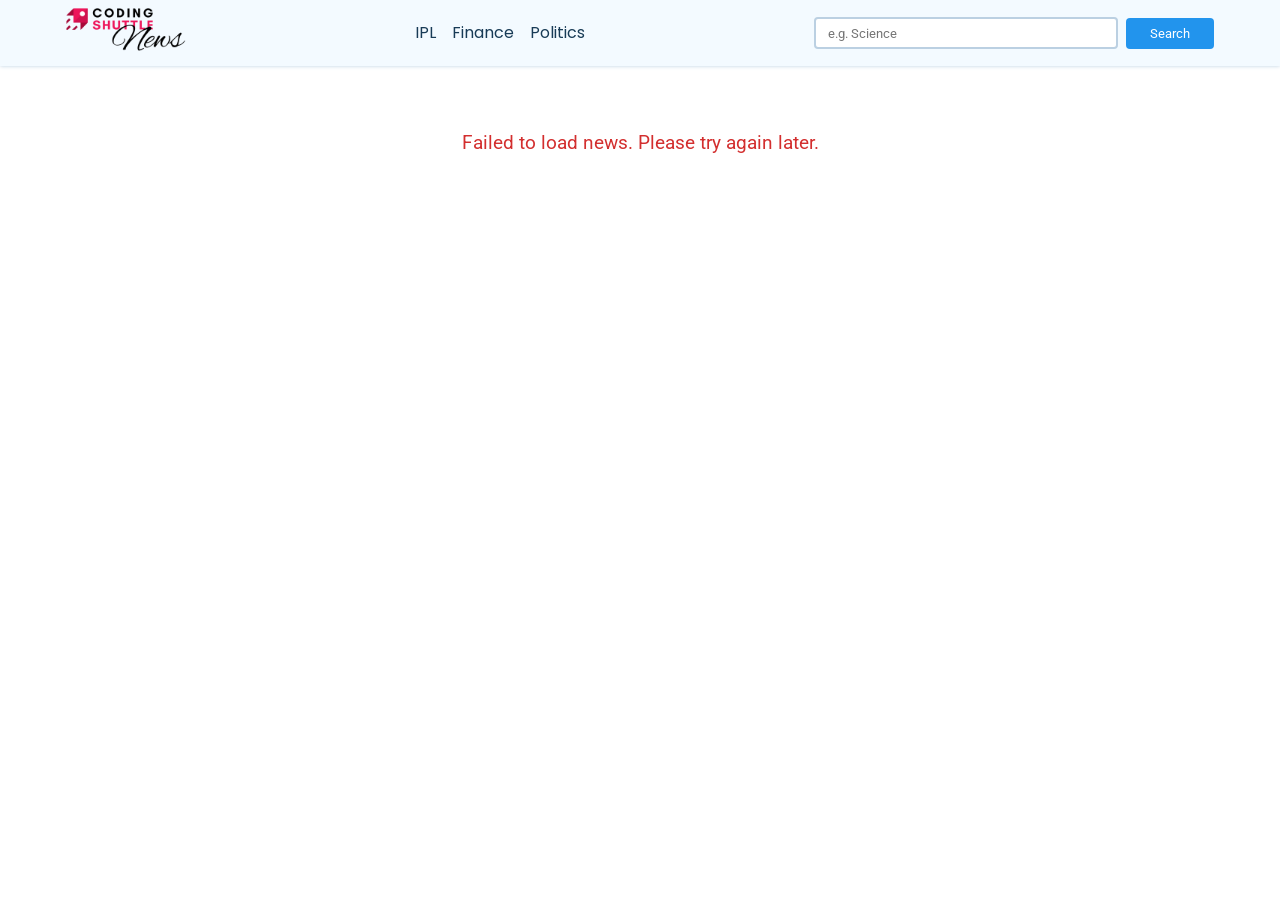
<file: Index.html>
<!DOCTYPE html>
<html lang="en">
<head>
    <meta charset="UTF-8">
    <meta name="viewport" content="width=device-width, initial-scale=1.0">
    <title>News website</title>
    <link rel="stylesheet" href="style.css">
</head>
<body>
    <nav>
        <div class="main-nav container flex">
            <a href="#" onclick="reload()" class="company-logo">
                <img src="logo.png" alt="company logo">
            </a>
            <div class="nav-links">
                <ul class="flex">
                    <li class="hover-link nav-item" id="ipl" onclick="onNavItemClick('ipl')">IPL</li>
                    <li class="hover-link nav-item" id="finance" onclick="onNavItemClick('finance')">Finance</li>
                    <li class="hover-link nav-item" id="politics" onclick="onNavItemClick('politics')">Politics</li>
                </ul>
            </div>
        <div class="search-bar flex">
        <input id="search-text" type="text" class="news-input" placeholder="e.g. Science">
        <button id="search-button"  class="search-button">Search</button>
        </div>
        </div>
    </nav>
    <main>
        <div class="cards-container container flex" id="cards-container">
              </div>
            </main>
            <template id="template-news-card">
            <div class="card">
                <div class="card-header">
                    <img src="https://via.placeholder.com/400x200" alt="news-image" id="news-img">
                </div>
                <div class="card-content">
                <h3 id="news-title">This is the Title</h3>
                <h6 class="news-source" id="news-source">End Gadget 26/08/2023</h6>
                <p class="news-desc" id="news-desc">Lorem ipsum dolor sit amet consectetur adipisicing elit. Assumenda perspiciatis nulla, distinctio culpa facere dolor provident molestias velit quidem magni?</p>
            </div>
        </div>
    </template>
  <script src="script.js"></script>  
</body>
</html>
</file>
<file: style.css>
@import url("https://fonts.googleapis.com/css2?family=Poppins:wght@500&family=Roboto:wght@500&display=swap");

* {
    padding: 0;
    margin: 0;
    box-sizing: border-box;
}

:root {
    --primary-text-colour: #183b56;
    --secondary-text-color: #577592;
    --accent-color: #2294ed;
    --accent-color-dark: #1d69a3;
    --card-shadow: 0 0 4px #d4ecff;
    --nav-shadow: 0 0 4px #bbd0e2;
}

body {
    font-family: "Poppins", sans-serif;
    color: var(--primary-text-colour);
    line-height: 1.6;
}

p {
    font-family: "Roboto", sans-serif;
    color: var(--secondary-text-color);
    line-height: 1.4rem;
}

a {
    text-decoration: none;
}

ul {
    list-style: none;
}

.flex {
    display: flex;
    align-items: center;
    gap: 1rem;
}

.container {
    max-width: 1180px;
    margin-inline: auto;
    padding-inline: 1rem;
    overflow: hidden;
}

/* Navigation */
nav {
    background-color: #f3faff;
    box-shadow: var(--nav-shadow);
    position: fixed;
    top: 0;
    z-index: 99;
    left: 0;
    right: 0;
}

.main-nav {
    justify-content: space-between;
    padding-block: 0.5rem;
    flex-wrap: wrap;
    gap: 1rem;
}

.company-logo img {
    width: 120px;
    height: auto;
}

.nav-links ul {
    gap: 1rem;
    flex-wrap: wrap;
}

.hover-link {
    cursor: pointer;
    transition: color 0.2s ease;
}

.hover-link:hover {
    color: var(--secondary-text-color);
}

.hover-link:active {
    color: red;
}

.nav-item.active {
    color: var(--accent-color);
    font-weight: bold;
}

/* Search Bar */
.search-bar {
    height: 32px;
    gap: 0.5rem;
    flex-grow: 1;
    max-width: 400px;
    min-width: 200px;
}

.news-input {
    width: 100%;
    height: 100%;
    padding-inline: 12px;
    border-radius: 4px;
    border: 2px solid #bbd0e2;
    font-family: "Roboto", sans-serif;
}

.search-button {
    background-color: var(--accent-color);
    color: white;
    padding: 8px 24px;
    border: none;
    border-radius: 4px;
    cursor: pointer;
    font-family: "Roboto", sans-serif;
    transition: background-color 0.2s ease;
}

.search-button:hover {
    background-color: var(--accent-color-dark);
}

/* Main Content */
main {
    padding-block: 20px;
    margin-top: 80px;
}

.cards-container {
    justify-content: center;
    flex-wrap: wrap;
    gap: 20px;
    align-items: stretch;
}

.card {
    width: 360px;
    box-shadow: var(--card-shadow);
    border-radius: 4px;
    cursor: pointer;
    background-color: #ffff;
    overflow: hidden;
    transition: all 0.3s ease;
    display: flex;
    flex-direction: column;
    min-height: 400px;
}

.card:hover {
    box-shadow: 1px 1px 8px #010f1b;
    background-color: #f9fdff;
    transform: translateY(-2px);
}

.card-header img {
    width: 100%;
    height: 180px;
    object-fit: cover;
    background-color: #f5f5f5;
}

.card-content {
    padding: 12px;
    flex: 1;
    display: flex;
    flex-direction: column;
}

.news-source {
    margin-block: 12px;
    color: var(--secondary-text-color);
    font-size: 0.8rem;
}

.news-desc {
    flex: 1;
    overflow: hidden;
    display: -webkit-box;
    -webkit-line-clamp: 3;
    -webkit-box-orient: vertical;
}

/* Messages */
.no-results, .error-message, .loading {
    text-align: center;
    font-size: 1.2rem;
    padding: 2rem;
    width: 100%;
}

.no-results {
    color: var(--secondary-text-color);
}

.error-message {
    color: #d32f2f;
}

.loading {
    color: var(--accent-color);
}

/* Responsive Design */
@media (max-width: 768px) {
    .main-nav {
        flex-direction: column;
        align-items: stretch;
        gap: 0.5rem;
    }
    
    .nav-links ul {
        justify-content: center;
    }
    
    .search-bar {
        max-width: 100%;
    }
    
    .card {
        width: 100%;
        max-width: 400px;
    }
}
</file>
